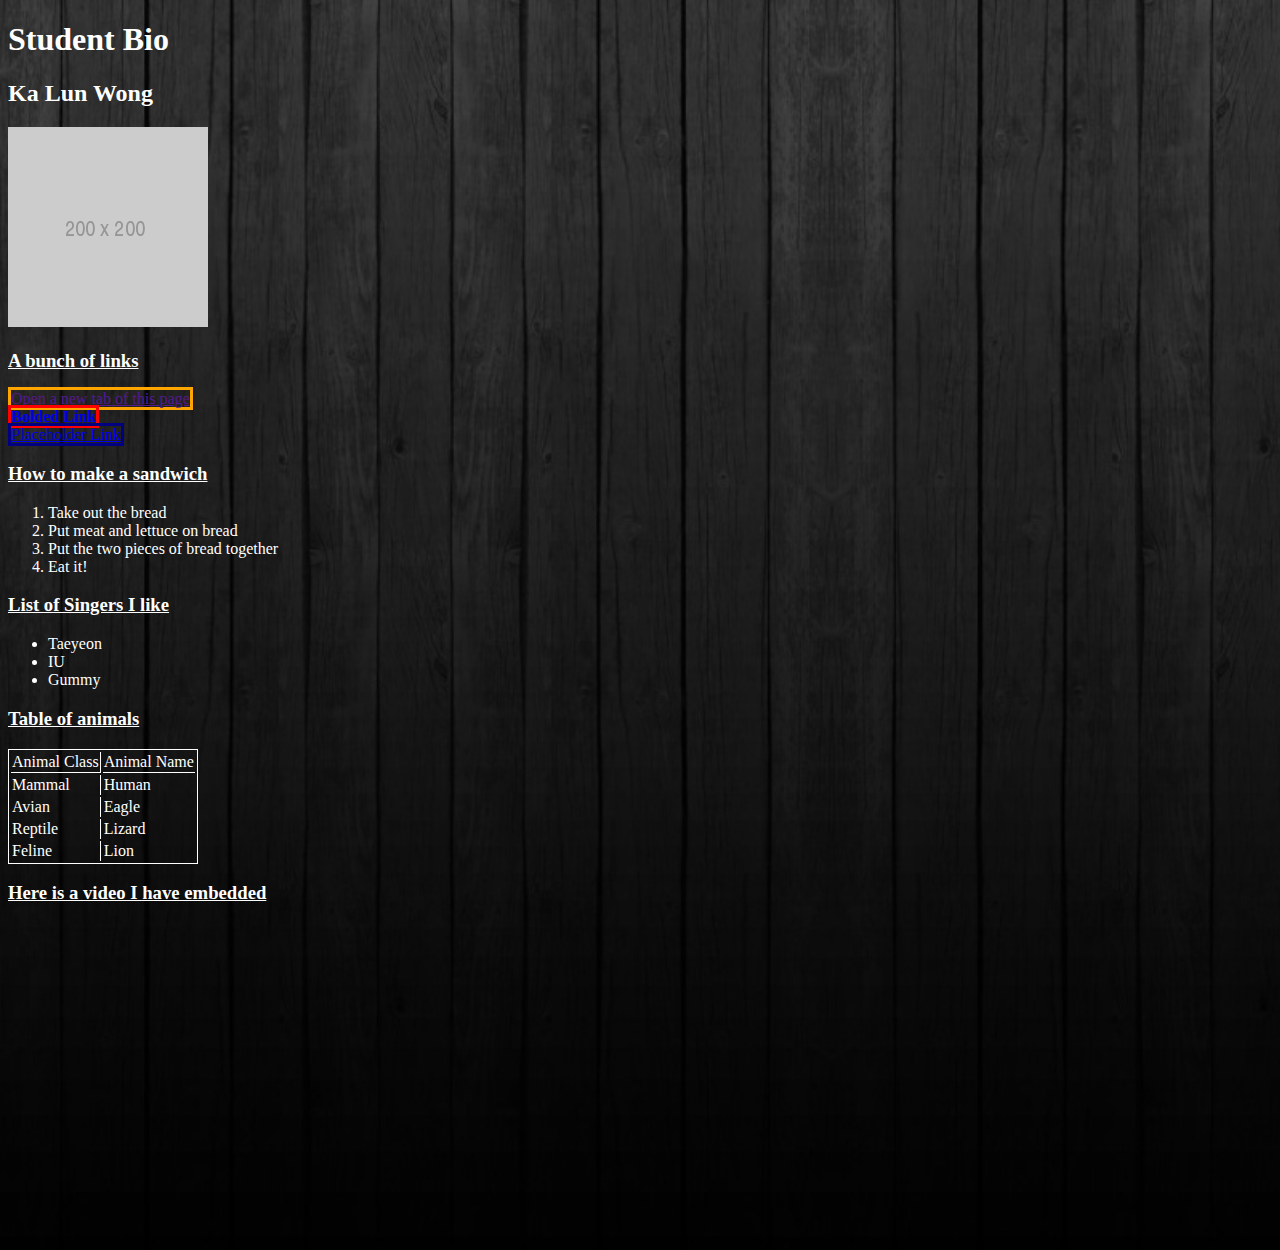
<file: index.html>
<!DOCTYPE html>
<html>
<head>
    <title>Student Bio</title>
    <link rel="stylesheet" href="mystyle.css">
</head>
<body>

<h1> Student Bio </h1>
<h2> Ka Lun Wong </h2>
<img src ="download.jpg" />
<br>

<h3>A bunch of links</h3>
<div>
    <a href="" target = "_blank" style="border:3px solid orange">Open a new tab of this page</a>
</div>

<div>
    <a href="http://www.google.ca" style="border:3px solid red"><strong>Bolded Link</strong></a>
</div>

<div>
    <a href="#" style="border:3px solid navy">Placeholder Link</a>
</div>
<h3>How to make a sandwich</h3>
<ol>
    <li>Take out the bread</li>
    <li>Put meat and lettuce on bread</li>
    <li>Put the two pieces of bread together</li>
    <li>Eat it!</li>
</ol>

<h3> List of Singers I like</h3>
<ul>
    <li> Taeyeon</li>
    <li> IU</li>
    <li> Gummy</li>
</ul>

<h3>Table of animals</h3>
<table style="border:1px solid white">
    <tr> 
        <td style="border-right:1px solid white; border-bottom:1px solid white"> Animal Class</td>
        <td style="border-bottom:1px solid white"> Animal Name</td>
    </tr>
    <tr> 
        <td style="border-right:1px solid white"> Mammal</td>
        <td> Human</td>
    </tr>
    <tr> 
        <td style="border-right:1px solid white"> Avian</td>
        <td> Eagle</td>
    </tr>
    <tr> 
        <td style="border-right:1px solid white"> Reptile</td>
        <td> Lizard</td>
     </tr>
     <tr> 
        <td style="border-right:1px solid white"> Feline</td>
        <td> Lion</td>
    </tr>
</table>

<h3> Here is a video I have embedded</h3>
<iframe width="560" height="315" src="https://www.youtube.com/embed/EZh_ztkX29k" frameborder="0" allow="autoplay; encrypted-media" allowfullscreen></iframe>
</body>
</html>
</file>
<file: mystyle.css>
li {
    color: white;
}

h3 {
    color: white;
    text-decoration: underline;
}

h2 {
    color: white;
}

h1 {
    color: white;
}

td {
    color: white;
}

body {
    background-image: url("bg.jpg");
    background-size: cover;
}
</file>
